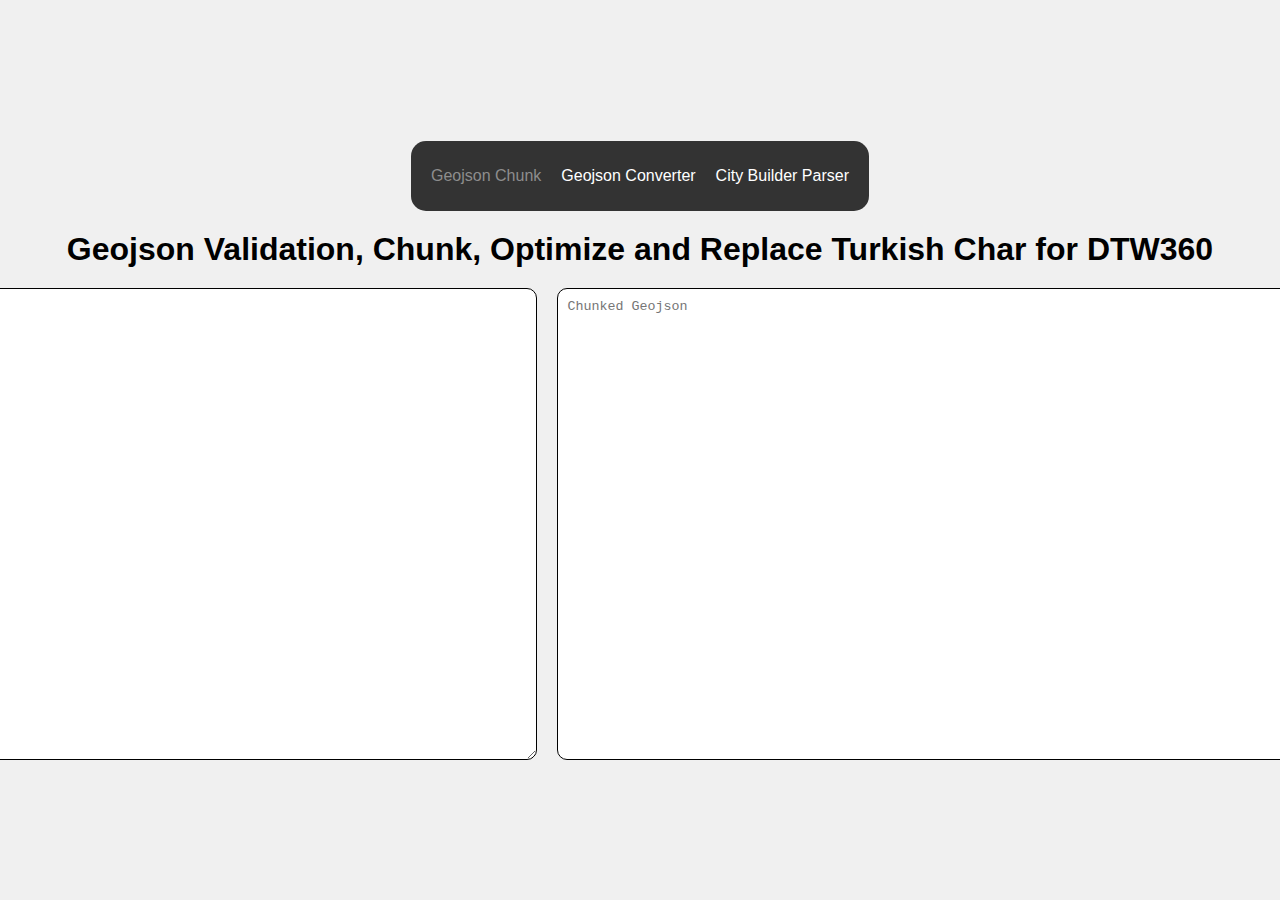
<file: chunker/geojson-chunker/index.html>
<!DOCTYPE html>
<html lang="en">
  <head>
    <meta charset="UTF-8" />
    <meta name="viewport" content="width=device-width, initial-scale=1.0" />
    <link rel="stylesheet" href="../../assets/style.css" />
    <title>
      Geojson Chunker
    </title>
  </head>
  <body>
    <header class="header">
      <nav>
        <ul>
          <li class="active">
            <a href="../../chunker/geojson-chunker/index.html">Geojson Chunk</a>
          </li>
          <li>
            <a href="../../converter/geojson-converter/index.html">Geojson Converter</a>
          </li>
          <li>
            <a href="../../parser/index.html">City Builder Parser</a>
          </li>
        </ul>
      </nav>
     </header>
    <h1>
      Geojson Validation, Chunk, Optimize and Replace Turkish Char for DTW360
    </h1>

    <div
      style="display: flex; justify-content: space-around; align-items: center"
    >
      <textarea
        id="input"
        rows="30"
        cols="100"
        placeholder="Geojson"
      ></textarea>
      <textarea
        id="output"
        rows="30"
        cols="100"
        placeholder="Chunked Geojson"
      ></textarea>
      <div style="display: flex; flex-direction: column; justify-content: space-between; max-height: 800px;">
        <div style="display: flex; flex-direction: column">
          <div id="include-checkbox">
            <input
              type="checkbox"
              id="includeProperties"
              name="includeProperties"
              value="includeProperties"
            />
            <label for="includeProperties">Include Properties</label>
          </div>
          <button id="submit">Chunk</button>
          <button id="copy">Copy Output</button>
          <button id="clear">Clear</button>
          <button id="download">Download</button>
        </div>
        <div style="overflow: auto;">
          <p id="firstSize"></p>
          <p id="lastSize"></p>
          <ul id="chunkedDataSizes"></ul>
        </div>
      </div>
    </div>
    <script src="../../lib/jszip.min.js"></script>
    <script src="../../lib/geojson-chunker.js"></script>
  </body>
</html>
</file>
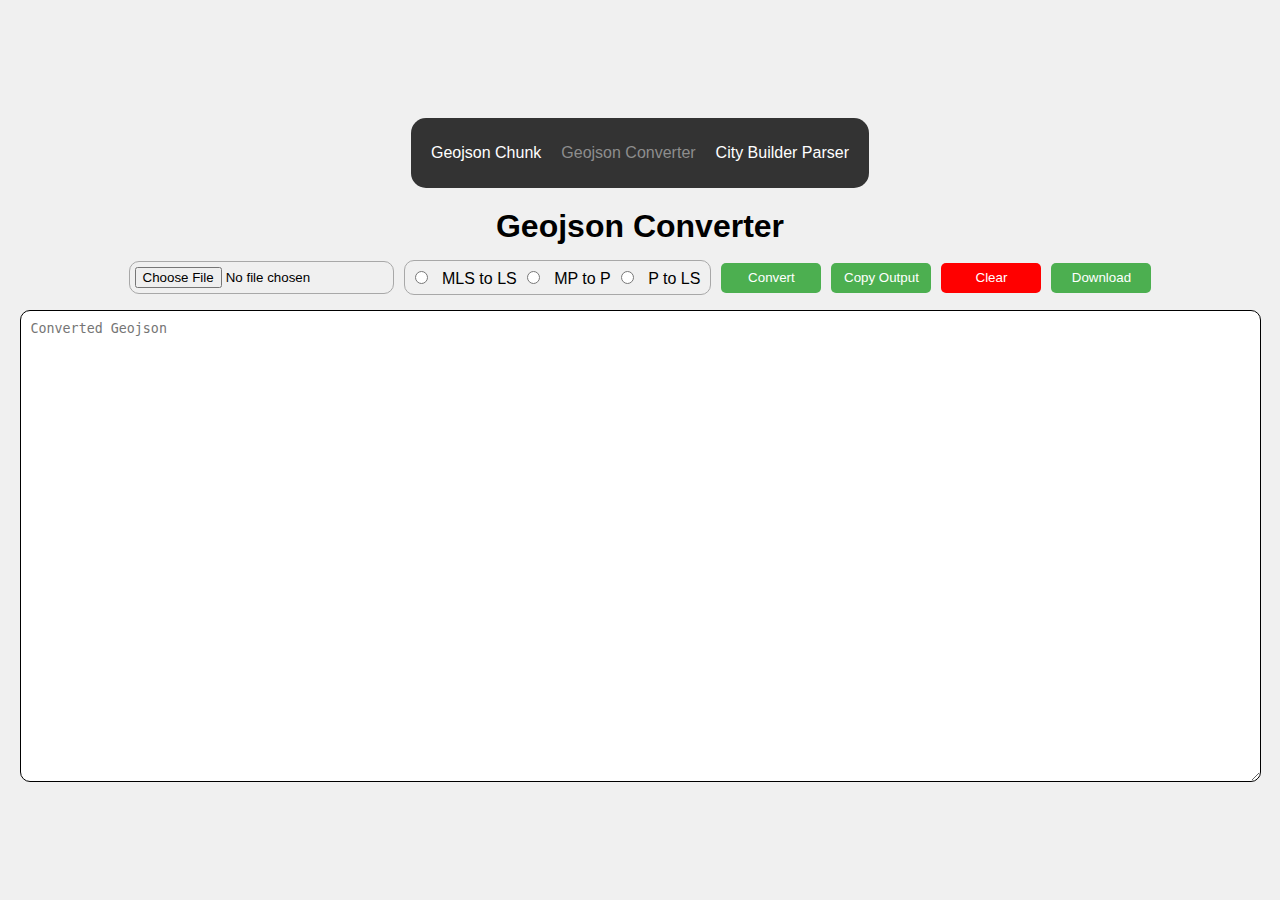
<file: converter/geojson-converter/index.html>
<!DOCTYPE html>
<html lang="en">
  <head>
    <meta charset="UTF-8" />
    <meta name="viewport" content="width=device-width, initial-scale=1.0" />
    <link rel="stylesheet" href="../../assets/style.css" />
    <title>Geojson Converter</title>
  </head>
  <style>
    .converter {
      display: flex;
      flex-direction: column;
      justify-content: space-between;
      margin: 5px;
      padding: 5px;
    }
    .converter input {
      margin: 5px;
    }
    .converter label {
      margin: 5px;
    }
    #include-checkbox {
      display: flex;
      flex-direction: column;
      justify-content: space-between;
    }
    #include-checkbox input {
      margin: 5px;
    }
    #include-checkbox label {
      margin: 5px;
    }
  </style>
  <body>
    <header class="header">
      <nav>
        <ul>
          <li>
            <a href="../../chunker/geojson-chunker/index.html">Geojson Chunk</a>
          </li>
          <li class="active">
            <a href="../../converter/geojson-converter/index.html"
              >Geojson Converter</a
            >
          </li>
          <li>
            <a href="../../parser/index.html">City Builder Parser</a>
          </li>
        </ul>
      </nav>
    </header>
    <h1>Geojson Converter</h1>

    <div
      style="
        display: flex;
        flex-direction: row;
        justify-content: space-between;
        max-height: 800px;
      "
    >
      <div style="display: flex; flex-direction: row; align-items: center">
        <div
          style="
            border-radius: 10px;
            border: 1px solid #a8a8a8;
            margin: 5px;
            padding: 5px;
          "
        >
          <input type="file" id="file" accept=".geojson" />
        </div>
        <div
          class="converter"
          style="
            border-radius: 10px;
            border: 1px solid #a8a8a8;
            display: flex;
            flex-direction: row;
          "
        >
          <div>
            <input
              type="radio"
              id="multiline-to-line"
              name="geometryType"
              value="multiline-to-line"
            />
            <label for="multiline-to-line">MLS to LS</label>
          </div>
          <div>
            <input
              type="radio"
              id="multipolygon-to-polygon"
              name="geometryType"
              value="multipolygon-to-polygon"
            />
            <label for="multipolygon-to-polygon">MP to P</label>
          </div>
          <div>
            <input
              type="radio"
              id="polygon-to-line"
              name="geometryType"
              value="polygon-to-line"
            />
            <label for="polygon-to-line">P to LS</label>
          </div>
        </div>

        <button id="submit">Convert</button>
        <button id="copy">Copy Output</button>
        <button id="clear" style="background-color: red">Clear</button>
        <button id="download">Download</button>
      </div>
      <div style="overflow: auto">
        <p id="firstSize"></p>
        <p id="lastSize"></p>
        <ul id="chunkedDataSizes"></ul>
      </div>
    </div>

    <div
      style="display: flex; justify-content: space-around; align-items: center"
    >
      <textarea
        id="output"
        rows="30"
        cols="150"
        placeholder="Converted Geojson"
      ></textarea>
    </div>
    <script src="../../lib/jszip.min.js"></script>
    <script src="../../lib/geojson-converter.js"></script>
  </body>
</html>
</file>
<file: assets/style.css>
body {
    font-family: Arial, sans-serif;
    margin: 0;
    padding: 0;
    display: flex;
    flex-direction: column;
    justify-content: center;
    align-items: center;
    height: 100vh;
    background-color: #f0f0f0;
}

h1 {
    margin: 10px;
}

ul {
    list-style-type: none;
    padding: 0;
}

li {
    margin-bottom: 10px;
}

textarea {
    margin: 10px;
    padding: 10px;
    border: #000 1px solid;
    border-radius: 10px;
}

button {
    cursor: pointer;
    background-color: #4CAF50;
    color: white;
    border: none;
    border-radius: 5px;
    padding: 5px;
    margin: 5px;
    width: 100px;
    text-align: center;
    height: 30px;
}

button:hover {
    background-color: #45a049;
}

#include-checkbox {
    margin: 10px;
    padding: 10px;
    border: #238f1f 1px solid;
    border-radius: 10px;
}

.header {
    display: flex;
    justify-content: center;
    align-items: center;
    background-color: #333;
    color: white;
    padding: 10px;
    margin: 10px;
    border-radius: 15px;
}

.header nav ul {
    display: flex;
    justify-content: center;
    align-items: center;
    list-style-type: none;
}

.header nav ul li {
    margin: 0 10px;
}

.header nav ul li a {
    color: white;
    text-decoration: none;
}

.header nav ul li a:hover {
    color: #f1f1f1;
}

/* active header */
.header nav ul li.active a {
    color: #8d8d8d;
}
</file>
